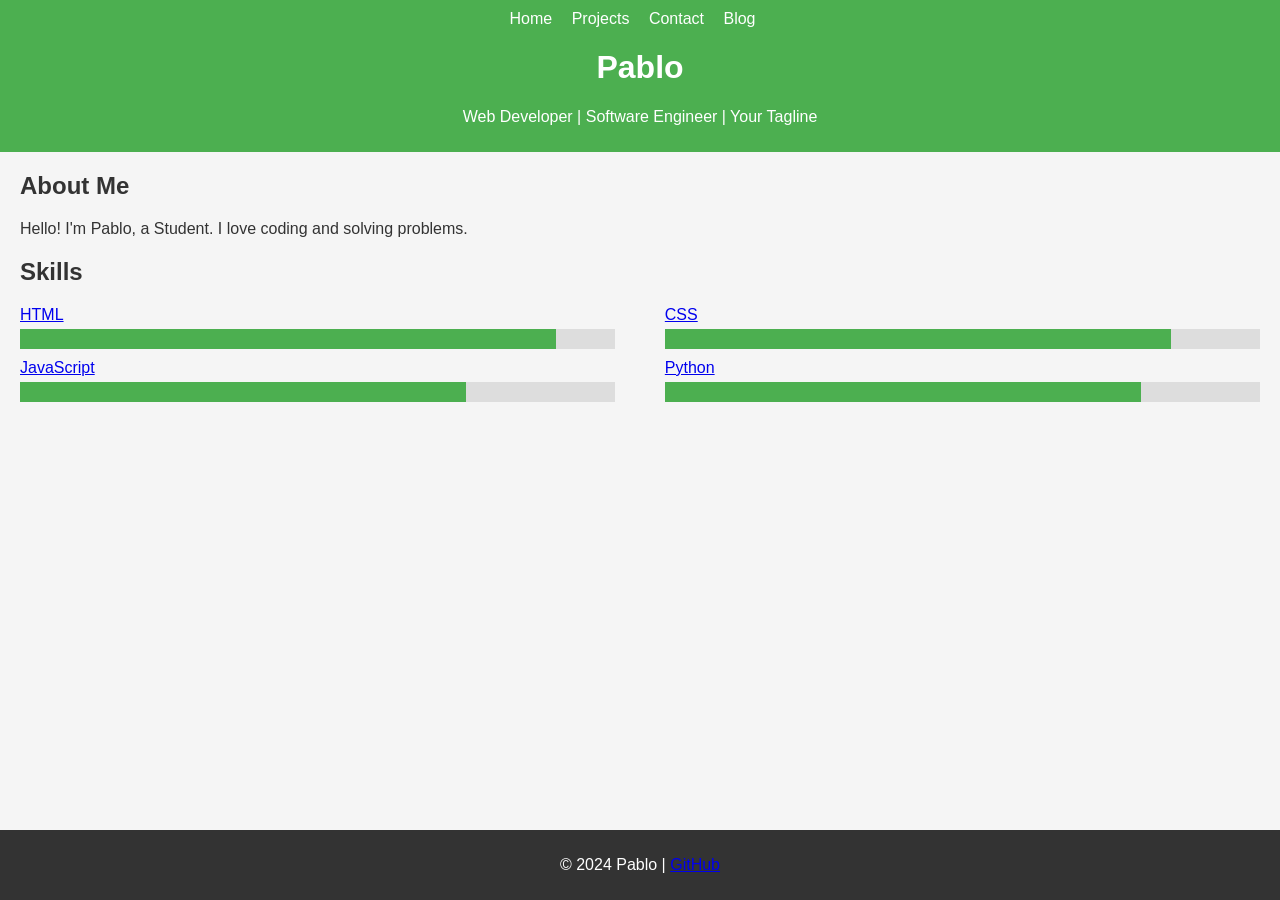
<file: index.html>
<!DOCTYPE html>
<html lang="en">
<head>
    <meta charset="UTF-8">
    <meta name="viewport" content="width=device-width, initial-scale=1.0">
    <title>My Portfolio</title>
    <link rel="stylesheet" href="style.css">
</head>
<body>
    <header>
        <nav>
            <ul>
                <li><a href="index.html">Home</a></li>
                <li><a href="projects.html">Projects</a></li>
                <li><a href="contact.html">Contact</a></li>
                <li><a href="blog.html">Blog</a></li>
            </ul>
        </nav>
        <h1>Pablo</h1>
        <p>Web Developer | Software Engineer | Your Tagline</p>
    </header>

    <section id="about">
        <h2>About Me</h2>
        <p>Hello! I'm Pablo, a Student. I love coding and solving problems.</p>
    </section>

    <section id="skills">
        <h2>Skills</h2>
        <div class="skills-container">
            <div class="skill">
                <span><a href="html-skill.html">HTML</a></span>
                <div class="skill-bar">
                    <div class="skill-level" style="width: 90%;"></div>
                </div>
            </div>

            <div class="skill">
                <span><a href="css-skill.html">CSS</a></span>
                <div class="skill-bar">
                    <div class="skill-level" style="width: 85%;"></div>
                </div>
            </div>

            <div class="skill">
                <span><a href="javascript-skill.html">JavaScript</a></span>
                <div class="skill-bar">
                    <div class="skill-level" style="width: 75%;"></div>
                </div>
            </div>

            <div class="skill">
                <span><a href="python-skill.html">Python</a></span>
                <div class="skill-bar">
                    <div class="skill-level" style="width: 80%;"></div>
                </div>
            </div>
        </div>
    </section>

    <footer>
        <p>&copy; 2024 Pablo | <a href="https://github.com/PACFWL">GitHub</a></p>
    </footer>
</body>
</html>
</file>
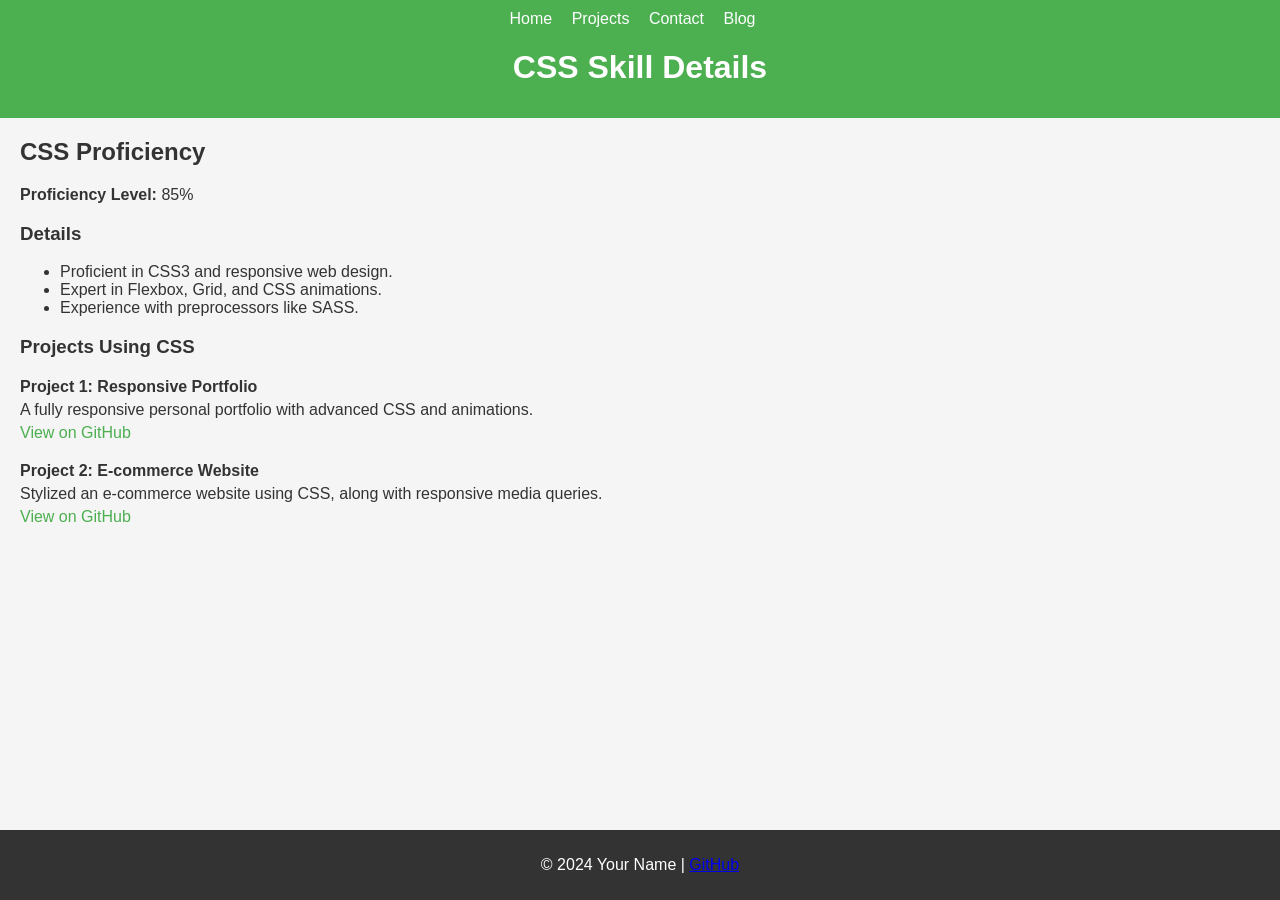
<file: css-skill.html>
<!DOCTYPE html>
<html lang="en">
<head>
    <meta charset="UTF-8">
    <meta name="viewport" content="width=device-width, initial-scale=1.0">
    <title>CSS Skill Details</title>
    <link rel="stylesheet" href="style.css">
</head>
<body>
    <header>
        <nav>
            <ul>
                <li><a href="index.html">Home</a></li>
                <li><a href="projects.html">Projects</a></li>
                <li><a href="contact.html">Contact</a></li>
                <li><a href="blog.html">Blog</a></li>
            </ul>
        </nav>
        <h1>CSS Skill Details</h1>
    </header>

    <section id="css-skill">
        <h2>CSS Proficiency</h2>
        <p><strong>Proficiency Level:</strong> 85%</p>

        <h3>Details</h3>
        <ul>
            <li>Proficient in CSS3 and responsive web design.</li>
            <li>Expert in Flexbox, Grid, and CSS animations.</li>
            <li>Experience with preprocessors like SASS.</li>
        </ul>

        <h3>Projects Using CSS</h3>
        <div class="project">
            <h4>Project 1: Responsive Portfolio</h4>
            <p>A fully responsive personal portfolio with advanced CSS and animations.</p>
            <a href="https://github.com/yourusername/portfolio">View on GitHub</a>
        </div>

        <div class="project">
            <h4>Project 2: E-commerce Website</h4>
            <p>Stylized an e-commerce website using CSS, along with responsive media queries.</p>
            <a href="https://github.com/yourusername/ecommerce-site">View on GitHub</a>
        </div>
    </section>

    <footer>
        <p>&copy; 2024 Your Name | <a href="https://github.com/yourusername">GitHub</a></p>
    </footer>
</body>
</html>
</file>
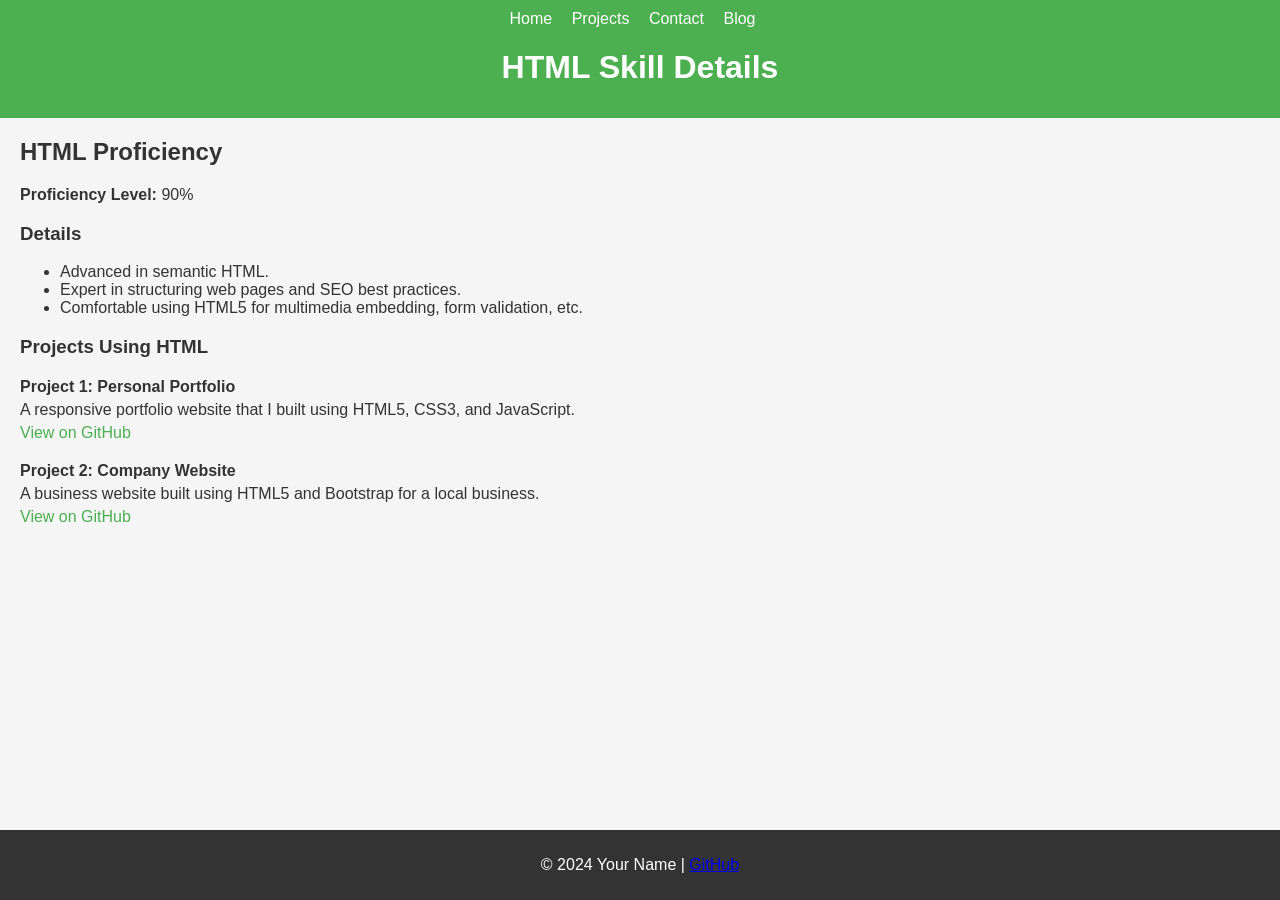
<file: html-skill.html>
<!DOCTYPE html>
<html lang="en">
<head>
    <meta charset="UTF-8">
    <meta name="viewport" content="width=device-width, initial-scale=1.0">
    <title>HTML Skill Details</title>
    <link rel="stylesheet" href="style.css">
</head>
<body>
    <header>
        <nav>
            <ul>
                <li><a href="index.html">Home</a></li>
                <li><a href="projects.html">Projects</a></li>
                <li><a href="contact.html">Contact</a></li>
                <li><a href="blog.html">Blog</a></li>
            </ul>
        </nav>
        <h1>HTML Skill Details</h1>
    </header>

    <section id="html-skill">
        <h2>HTML Proficiency</h2>
        <p><strong>Proficiency Level:</strong> 90%</p>

        <h3>Details</h3>
        <ul>
            <li>Advanced in semantic HTML.</li>
            <li>Expert in structuring web pages and SEO best practices.</li>
            <li>Comfortable using HTML5 for multimedia embedding, form validation, etc.</li>
        </ul>

        <h3>Projects Using HTML</h3>
        <div class="project">
            <h4>Project 1: Personal Portfolio</h4>
            <p>A responsive portfolio website that I built using HTML5, CSS3, and JavaScript.</p>
            <a href="https://github.com/yourusername/portfolio">View on GitHub</a>
        </div>

        <div class="project">
            <h4>Project 2: Company Website</h4>
            <p>A business website built using HTML5 and Bootstrap for a local business.</p>
            <a href="https://github.com/yourusername/company-website">View on GitHub</a>
        </div>
    </section>

    <footer>
        <p>&copy; 2024 Your Name | <a href="https://github.com/yourusername">GitHub</a></p>
    </footer>
</body>
</html>
</file>
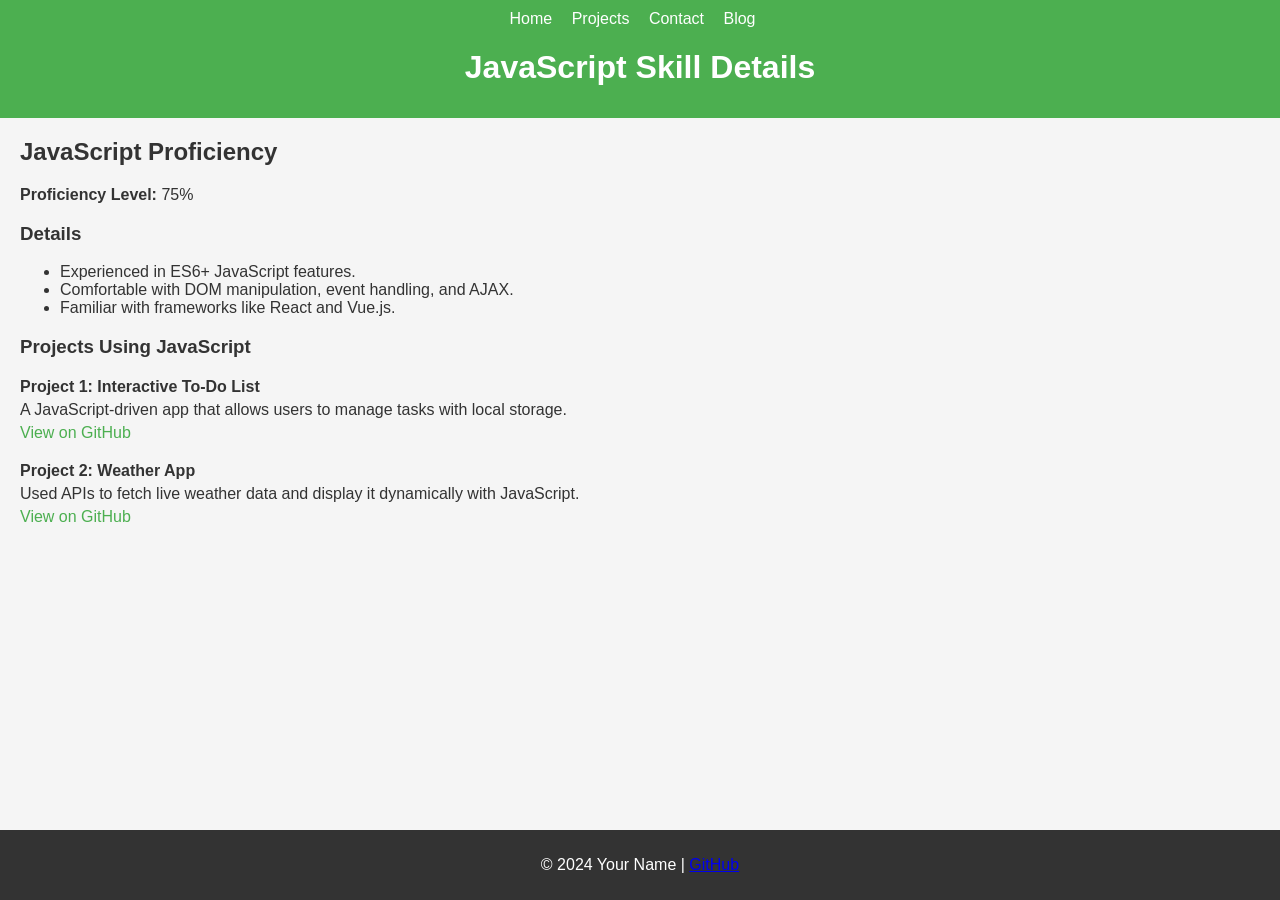
<file: javascript-skill.html>
<!DOCTYPE html>
<html lang="en">
<head>
    <meta charset="UTF-8">
    <meta name="viewport" content="width=device-width, initial-scale=1.0">
    <title>JavaScript Skill Details</title>
    <link rel="stylesheet" href="style.css">
</head>
<body>
    <header>
        <nav>
            <ul>
                <li><a href="index.html">Home</a></li>
                <li><a href="projects.html">Projects</a></li>
                <li><a href="contact.html">Contact</a></li>
                <li><a href="blog.html">Blog</a></li>
            </ul>
        </nav>
        <h1>JavaScript Skill Details</h1>
    </header>

    <section id="javascript-skill">
        <h2>JavaScript Proficiency</h2>
        <p><strong>Proficiency Level:</strong> 75%</p>

        <h3>Details</h3>
        <ul>
            <li>Experienced in ES6+ JavaScript features.</li>
            <li>Comfortable with DOM manipulation, event handling, and AJAX.</li>
            <li>Familiar with frameworks like React and Vue.js.</li>
        </ul>

        <h3>Projects Using JavaScript</h3>
        <div class="project">
            <h4>Project 1: Interactive To-Do List</h4>
            <p>A JavaScript-driven app that allows users to manage tasks with local storage.</p>
            <a href="https://github.com/yourusername/todo-list">View on GitHub</a>
        </div>

        <div class="project">
            <h4>Project 2: Weather App</h4>
            <p>Used APIs to fetch live weather data and display it dynamically with JavaScript.</p>
            <a href="https://github.com/yourusername/weather-app">View on GitHub</a>
        </div>
    </section>

    <footer>
        <p>&copy; 2024 Your Name | <a href="https://github.com/yourusername">GitHub</a></p>
    </footer>
</body>
</html>
</file>
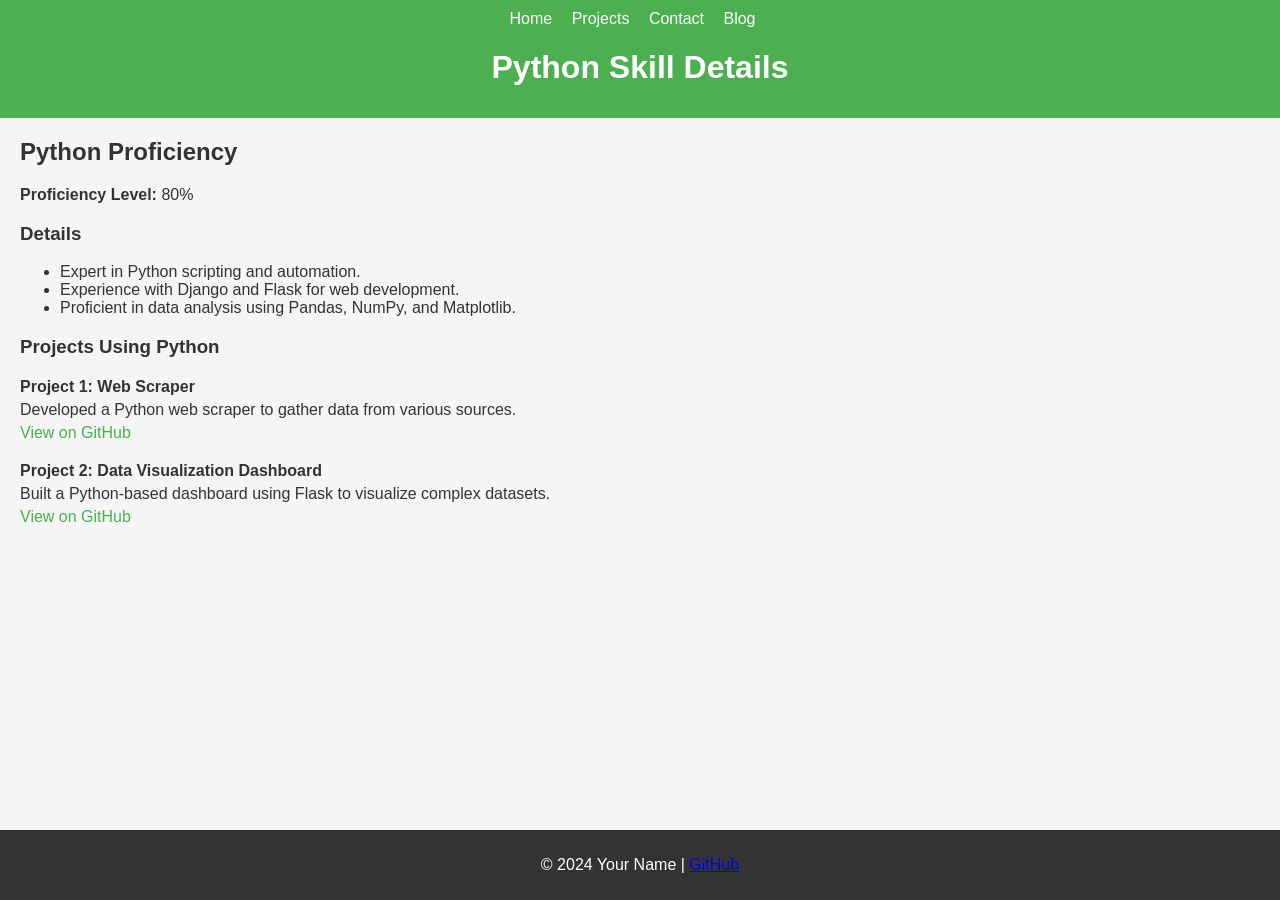
<file: python-skill.html>
<!DOCTYPE html>
<html lang="en">
<head>
    <meta charset="UTF-8">
    <meta name="viewport" content="width=device-width, initial-scale=1.0">
    <title>Python Skill Details</title>
    <link rel="stylesheet" href="style.css">
</head>
<body>
    <header>
        <nav>
            <ul>
                <li><a href="index.html">Home</a></li>
                <li><a href="projects.html">Projects</a></li>
                <li><a href="contact.html">Contact</a></li>
                <li><a href="blog.html">Blog</a></li>
            </ul>
        </nav>
        <h1>Python Skill Details</h1>
    </header>

    <section id="python-skill">
        <h2>Python Proficiency</h2>
        <p><strong>Proficiency Level:</strong> 80%</p>

        <h3>Details</h3>
        <ul>
            <li>Expert in Python scripting and automation.</li>
            <li>Experience with Django and Flask for web development.</li>
            <li>Proficient in data analysis using Pandas, NumPy, and Matplotlib.</li>
        </ul>

        <h3>Projects Using Python</h3>
        <div class="project">
            <h4>Project 1: Web Scraper</h4>
            <p>Developed a Python web scraper to gather data from various sources.</p>
            <a href="https://github.com/yourusername/web-scraper">View on GitHub</a>
        </div>

        <div class="project">
            <h4>Project 2: Data Visualization Dashboard</h4>
            <p>Built a Python-based dashboard using Flask to visualize complex datasets.</p>
            <a href="https://github.com/yourusername/data-dashboard">View on GitHub</a>
        </div>
    </section>

    <footer>
        <p>&copy; 2024 Your Name | <a href="https://github.com/yourusername">GitHub</a></p>
    </footer>
</body>
</html>
</file>
<file: style.css>
body {
    font-family: Arial, sans-serif;
    margin: 0;
    padding: 0;
    background-color: #f5f5f5;
    color: #333;
}

header {
    background-color: #4caf50;
    color: white;
    padding: 10px 0;
    text-align: center;
}

nav ul {
    list-style-type: none;
    padding: 0;
    margin: 0;
}

nav ul li {
    display: inline;
    margin-right: 15px;
}

nav ul li a {
    color: white;
    text-decoration: none;
}

section {
    margin: 20px;
}

.skills-container {
    display: flex;
    flex-wrap: wrap;
    justify-content: space-between;
}

.skill {
    width: 48%;
    margin-bottom: 10px;
}

.skill-bar {
    background-color: #ddd;
    height: 20px;
    margin-top: 5px;
}

.skill-level {
    background-color: #4caf50;
    height: 100%;
}

footer {
    text-align: center;
    padding: 10px 0;
    background-color: #333;
    color: white;
    position: absolute;
    bottom: 0;
    width: 100%;
}

.project {
    margin-top: 20px;
}

.project h4 {
    margin: 0;
}

.project p {
    margin: 5px 0;
}

.project a {
    color: #4caf50;
    text-decoration: none;
}

.project a:hover {
    text-decoration: underline;
}
</file>
